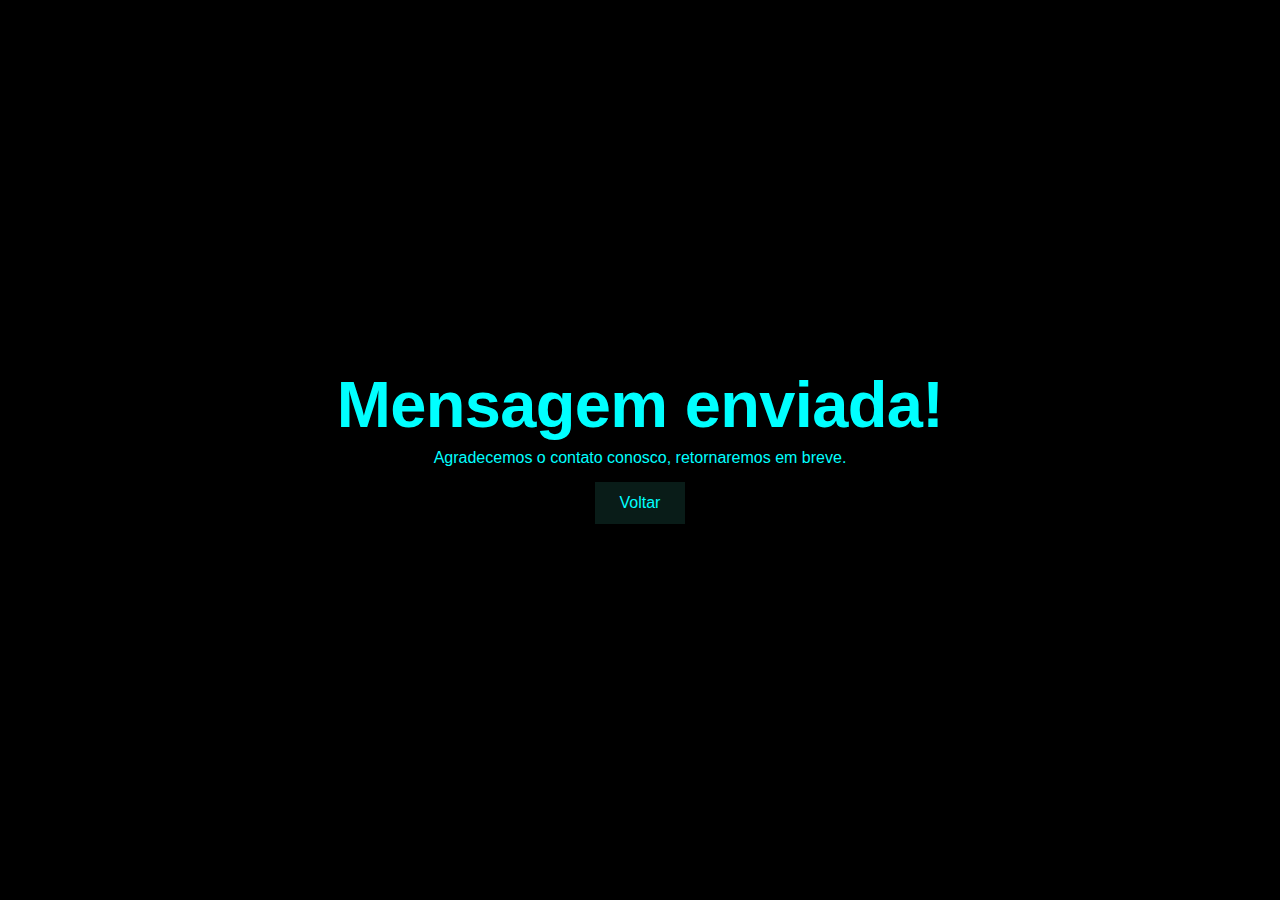
<file: agradecimento.html>
<!DOCTYPE html>
<html lang="pt-br">
<head>
    <meta charset="UTF-8">
    <meta name="viewport" content="width=device-width, initial-scale=1.0">
    <title>Mensagem Enviada</title>
    <link rel="stylesheet" href="style.css" />
    <style>

    </style>
</head>
<body>
    <div class="container-agradecimento">
        <h1>Mensagem enviada!</h1>
        <p>Agradecemos o contato conosco, retornaremos em breve.</p>
        <a class="btn-agradecimento" href="index.html">Voltar</a>
    </div>

</body>
</html>
</file>
<file: style.css>
* {
    margin: 0;
    padding: 0;
    box-sizing: border-box;
    font-family: "Protest Riot", sans-serif;
}

@font-face {
    font-family: 'Protest Riot';
    font-style: normal;
    font-weight: 400;
    font-display: swap;
    src: url(https://fonts.gstatic.com/s/protestriot/v2/d6lPkaOxWMKm7TdezXFmpkr8vvhhvmQ.woff2) format('woff2');
    unicode-range: U+0001-000C, U+000E-001F, U+007F-009F, U+20DD-20E0, U+20E2-20E4, U+2150-218F, U+2190, U+2192, U+2194-2199, U+21AF, U+21E6-21F0, U+21F3, U+2218-2219, U+2299, U+22C4-22C6, U+2300-243F, U+2440-244A, U+2460-24FF, U+25A0-27BF, U+2800-28FF, U+2921-2922, U+2981, U+29BF, U+29EB, U+2B00-2BFF, U+4DC0-4DFF, U+FFF9-FFFB, U+10140-1018E, U+10190-1019C, U+101A0, U+101D0-101FD, U+102E0-102FB, U+10E60-10E7E, U+1D2C0-1D2D3, U+1D2E0-1D37F, U+1F000-1F0FF, U+1F100-1F1AD, U+1F1E6-1F1FF, U+1F30D-1F30F, U+1F315, U+1F31C, U+1F31E, U+1F320-1F32C, U+1F336, U+1F378, U+1F37D, U+1F382, U+1F393-1F39F, U+1F3A7-1F3A8, U+1F3AC-1F3AF, U+1F3C2, U+1F3C4-1F3C6, U+1F3CA-1F3CE, U+1F3D4-1F3E0, U+1F3ED, U+1F3F1-1F3F3, U+1F3F5-1F3F7, U+1F408, U+1F415, U+1F41F, U+1F426, U+1F43F, U+1F441-1F442, U+1F444, U+1F446-1F449, U+1F44C-1F44E, U+1F453, U+1F46A, U+1F47D, U+1F4A3, U+1F4B0, U+1F4B3, U+1F4B9, U+1F4BB, U+1F4BF, U+1F4C8-1F4CB, U+1F4D6, U+1F4DA, U+1F4DF, U+1F4E3-1F4E6, U+1F4EA-1F4ED, U+1F4F7, U+1F4F9-1F4FB, U+1F4FD-1F4FE, U+1F503, U+1F507-1F50B, U+1F50D, U+1F512-1F513, U+1F53E-1F54A, U+1F54F-1F5FA, U+1F610, U+1F650-1F67F, U+1F687, U+1F68D, U+1F691, U+1F694, U+1F698, U+1F6AD, U+1F6B2, U+1F6B9-1F6BA, U+1F6BC, U+1F6C6-1F6CF, U+1F6D3-1F6D7, U+1F6E0-1F6EA, U+1F6F0-1F6F3, U+1F6F7-1F6FC, U+1F700-1F7FF, U+1F800-1F80B, U+1F810-1F847, U+1F850-1F859, U+1F860-1F887, U+1F890-1F8AD, U+1F8B0-1F8B1, U+1F900-1F90B, U+1F93B, U+1F946, U+1F984, U+1F996, U+1F9E9, U+1FA00-1FA6F, U+1FA70-1FA7C, U+1FA80-1FA88, U+1FA90-1FABD, U+1FABF-1FAC5, U+1FACE-1FADB, U+1FAE0-1FAE8, U+1FAF0-1FAF8, U+1FB00-1FBFF;
}

body {
    /* background: #001489; */
    display: block;
    justify-content: center;
    align-items: center;
}

.container {
    margin: 0%;
    min-height: 100vh;
    max-height: 900px;
    display: flex;
    background: url(./img/banner2.png);
    background-repeat: no-repeat;
    background-size: cover;
    box-shadow: 0 0 1rem 0 rgba(0, 0, 0, 0.2);
    /*  border-radius: 20px; */
    flex-direction: column;

}

.navbar {
    width: 100%;
    height: 100px;
    display: flex;
    align-items: center;
    color: transparent;
}

.row {
    display: flex;
    justify-content: space-between;
    align-items: center;
    position: relative;
}


.banners {
    width: 50%;
    justify-content: center;
    margin: 10px;
    font-size: 30px;
    padding: 0px;
    align-items: column;
    flex-wrap: wrap;
    height: 100vh;
    background-size: cover;
    background-position: center top;
    color: white;
    position: relative;


}

.banners p {
    animation: appear 2s;
    line-height: 50px;
    box-shadow: 20px 10px 10px #0d8dad;
    border-radius: 0px 20px 20px 0px;
    margin-left: 20px;
    text-align: center;
    padding: 2%;
}

.banners p:nth-child(2) {
    animation: appear 3s;
    line-height: 60px;
    box-shadow: 20px 20px 50px #0d8dad;

}

.banners p:nth-child(3) {
    animation: appear 4s;
    line-height: 60px;
    box-shadow: 20px 20px 50px #0d8dad;

}

.banners p:nth-child(4) {
    animation: appear 5s;
    line-height: 60px;
    box-shadow: 20px 20px 50px #0d8dad;

}

.banners p:nth-child(5) {
    animation: appear 6s;
    line-height: 60px;
    box-shadow: 20px 20px 50px #0d8dad;

}

.banners p:nth-child(6) {
    animation: appear 7s;
    line-height: 60px;
    box-shadow: 20px 20px 50px #0d8dad;
}

.banners p:nth-child(7) {
    animation: appear 8s;
    line-height: 60px;
    box-shadow: 20px 20px 50px #0d8dad;
}



.Logotipo {
    width: 150px;
    margin: 30px;
    align-items: self-start;

}

nav {
    width: 100%;
    text-align: right;
    background-color: transparent;
}

li {
    list-style: none;
    display: inline-block;
    margin-right: 30px;
}

.nav-link {
    text-decoration: none;
    cursor: pointer;
    color: #fff;
    font-size: 14px;
    box-shadow: inset 0 0 0 0 #8093FF;
    color: #54b3d6;
    padding: 0 .25rem;
    margin: 0 -.25rem;
    transition: color .5s ease-in-out, box-shadow .3s ease-in-out;
}

.nav-li {
    display: none;


}

.icone-menu {
    width: 30px;
    margin-right: 15px;
    display: none;

}

.close-btn {
    display: none;
    position: absolute;
    width: 40px;
    right: 15px;
    background: none;
    border: none;
    color: white;
    font-size: 18px;
    cursor: pointer;
    z-index: 20;
    /* Certificar-se de que o botão fique na frente de outros elementos */
}



.mobile-menu {
    display: none;

}

.nav-item {
    display: none;

}

.nav-link:hover {
    color: #0d8dad;
    box-shadow: inset 200px 0 0 0 #f5f5f7;

}

/* Config */
$color-bg: #1e1e1e;
$color-particle: #fff;
$spacing: 2560px;
$time-1: 60s;
$time-2: 120s;
$time-3: 180s;
$time-4: 200s;

/* mixins */
@function particles($max) {
    $val: 0px 0px $color-particle;

    @for $i from 1 through $max {
        $val: #{$val}, random($spacing)+px random($spacing)+px $color-particle;
    }

    @return $val;
}

@mixin particles($max) {
    box-shadow: particles($max);
    border-radius: 50%;
}


.page-bg,
.animation-wrapper {
    position: fixed;
    top: 0;
    left: 0;
    width: 150px;
    height: 150px;
}

.page-bg {
    background: $color-bg;
    background-blend-mode: screen;
    background-size: cover;
    filter: grayscale(100%);
    z-index: -1;
}

.particle,
.particle:after {
    background: transparent;
}

.particle:after {
    position: absolute;
    content: "";
    top: $spacing;
}

.particle-1 {
    animation: animParticle $time-1 linear infinite;
    @include particles(1000);
    height: 2px;
    width: 2px;
}

.particle-1:after {
    @include particles(900);
    height: 2px;
    width: 2px;
}

.particle-2 {
    animation: animParticle $time-2 linear infinite;
    @include particles(800);
    height: 2px;
    width: 2px;
}

.particle-2:after {
    @include particles(500);
    height: 3px;
    width: 3px;
}

.particle-3:after {
    @include particles(1100);
    height: 3px;
    width: 3px;
    border-radius: 50%;
}

.particle-4 {
    animation: animParticle $time-4 linear infinite;
    @include particles(1200);
    height: 1px;
    width: 1px;
}

.particle-4:after {
    @include particles(700);
    height: 1px;
    width: 1px;
}

@keyframes animParticle {
    from {
        transform: translateY(0px);
    }

    to {
        transform: translateY($spacing * -1);
    }
}

.page-wrapper {
    margin: 40px;
    text-align: center;
    color: #001489;
    z-index: 2;
}

h4 {
    color: #fff;
    width: 100px;
    right: 300px;
    font-family: Tussilago Heavy;
    -webkit-animation: neon1 1.5s ease-in-out infinite alternate;
    -moz-animation: neon1 1.5s ease-in-out infinite alternate;
    animation: neon1 1.5s ease-in-out infinite alternate;
}

h4:hover {
    color: #fff;
    -webkit-animation: none;
    -moz-animation: none;
    animation: none;
}

/*glow for webkit*/

@-webkit-keyframes neon1 {
    from {
        text-shadow: 0 0 10px #fff,
            0 0 20px #fff,
            0 0 30px #fff,
            0 0 40px #101C5F,
            0 0 70px #121735,
            0 0 80px #8093FF,
            0 0 100px #AAB7FF,
            0 0 150px #001489;
    }

    to {
        text-shadow: 0 0 5px #fff,
            0 0 10px #fff,
            0 0 15px #fff,
            0 0 20px #101C5F,
            0 0 35px #121735,
            0 0 40px #8093FF,
            0 0 50px #AAB7FF,
            0 0 75px #001489;
    }
}

/*glow for mozilla*/

@-moz-keyframes neon1 {
    from {
        text-shadow: 0 0 10px #fff,
            0 0 20px #fff,
            0 0 30px #fff,
            0 0 40px #101C5F,
            0 0 70px #121735,
            0 0 80px #8093FF,
            0 0 100px #AAB7FF,
            0 0 150px #001489;
    }

    to {
        text-shadow: 0 0 5px #fff,
            0 0 10px #fff,
            0 0 15px #fff,
            0 0 20px #101C5F,
            0 0 35px #121735,
            0 0 40px #8093FF,
            0 0 50px #AAB7FF,
            0 0 75px #001489;
    }
}

/*glow*/

@keyframes neon1 {
    from {
        text-shadow: 0 0 10px #fff,
            0 0 20px #fff,
            0 0 30px #fff,
            0 0 40px #101C5F,
            0 0 70px #121735,
            0 0 80px #8093FF,
            0 0 100px #AAB7FF,
            0 0 150px #001489;
    }

    to {
        text-shadow: 0 0 5px #fff,
            0 0 10px #fff,
            0 0 15px #fff,
            0 0 20px 101C5F,
            0 0 35px #121735,
            0 0 40px #8093FF,
            0 0 50px #AAB7FF,
            0 0 75px #001489;
    }
}

/*.background-container {
    width: 95%;
    height: 350%;
    display: flex;
    justify-content: right;

  } */
.background-animation {
    width: 50%;
    height: 100%;
    position: absolute;
    right: 0;
    background: none;
    background-image: url("[data-uri]"), url("[data-uri]"), url("[data-uri]");
    -webkit-animation: snowy 9s linear infinite;
    -moz-animation: snowy 9s linear infinite;
    -o-animation: snowy 9s linear infinite;
    -ms-animation: snowy 9s linear infinite;
    animation: snowy 9s linear infinite;
}

/* DIV container Bem- vindos */

.container-welcome {
    display: flex;
    position: relative;
    justify-content: space-between;
    min-height: 100vh;
    min-width: 100wh;
    background-color: #010101;
    /*	box-shadow: 0 0 2rem 0 rgba(0, 0, 0, 0.2);
  border-radius: 20px; */

}

.icon {
    width: 50%;
    display: flex;
    align-items: center;
    justify-content: center;
    padding: 30px;
    flex-direction: column;


}

.icon svg {

    justify-content: Auto;
    text-align: center;
    position: relative;

}

@property --angle {
    syntax: '<angle>';
    initial-value: 0deg;
    inherits: false
}

@keyframes rotate {
    to {
        --angle: 0deg
    }

    from {
        --angle: 360deg
    }
}

.box-text:before {
    --angle: 80deg;
    border-width: 2px
}

.box-text {
    width: 5%;
    margin: 50px;
    text-align: justify;
    padding: 30px;
    box-shadow: 0 0 1rem 0 rgba(0, 0, 0, 0.2);
    border-radius: 20px;
    background-color: #112b46;
    color: white;
    flex-wrap: wrap;
}

.box-text {
    border-radius: 70px;
    background: rgba(0, 0, 0, .4);
    display: flex;
    flex-direction: column;
    flex: 1;
    box-sizing: border-box;
    padding: 75px 35px 55px;
    max-width: 40%;
    position: relative;
    text-align: center;
    margin: 30px auto
}


.box-text::before {
    content: "";
    position: absolute;
    top: 0;
    left: 0;
    right: 0;
    bottom: 0;
    border-radius: 20px;
    border: 2px solid transparent;
    background: linear-gradient(45deg, purple, orange) border-box;
    background-image: linear-gradient(135deg, #2af598, #009efd 50%, #2af598);
    -webkit-mask: linear-gradient(#fff 0 0) padding-box, linear-gradient(#fff 0 0);
    -webkit-mask-composite: destination-out;
    mask-composite: exclude;
    pointer-events: none;
    background-image: linear-gradient(var(--angle), rgba(255, 255, 255, .28), #00fbfd 50%, rgba(255, 255, 255, .28));
    background-image: conic-gradient(from var(--angle) at 50% 50%, rgba(255, 255, 255, .2) 39%, #00fbfd 50%, rgba(255, 255, 255, .2) 61%);
    animation: 5s rotate linear infinite var(--playState)
}

.box-text h3 {
    font-family: 'Roboto';
    font-style: normal;
    font-weight: 200;
    text-align: justify;


}

.container-welcome .icon path {
    fill=transparent;
    stroke-width=10px;
    stroke: #00fbfd;

}

.container-welcome .icon path {
    stroke-dasharray: 1560;
    stroke-dashoffset: 0;
    animation: animate-path 7s;
    transition: fill-opacity 1200ms linear 0s, stroke-opacity 1200ms 0s;
    animation-iteration-count: infinite;

}

@keyframes animate-path {
    0% {
        stroke-dashoffset: 0;
        fill: transparent;
    }

    40% {
        stroke-dashoffset: 1560;

    }

    80% {
        stroke-dashoffset: 3120;
        fill: transparent;
    }

    100% {
        stroke-dashoffset: 3120;
        fill: #00fbfd;

    }

}

/* FIM da DIV container Bem-vindos */

/* Inicio Container Serviços */

.container-servicos {
    display: flow-root;
    color: #fff;
    margin: 0;
    text-align: center;
    min-height: 100vh;
    min-width: 100px;
    background: #000000;
    background-size: cover;
    /*  max-height: 100vw; */


}

.frequency {
    font-family: 'Roboto';
    font-style: normal;
    font-weight: 200;
}


#a.buy-button {
    text-decoration: none
}

.section h2 {
    font-size: 38px
}


.buy-button {
    border: 1px solid transparent;
    border-radius: 32px;
    padding: 15px 23px;
    background: rgba(255, 255, 255, .1);
    vertical-align: middle;
    min-height: 35px;
    min-width: 45px;
    cursor: pointer;
    box-sizing: border-box;
    color: #fff;
    transition: .1s ease-in-out, opacity .2s ease-in-out, filter .2s ease-in-out;
    will-change: opacity, text-shadow, box-shadow, background-image;
    margin: 0 0 0 10px;
    text-shadow: rgb(0 0 0 / 5%) 1px 1px 4px;
    text-align: center;
    flex: 1;
    box-shadow: rgb(0 0 0 / 10%) 0 0 0 1px inset, rgb(255 255 255 / 20%) .5px .5px 0 0 inset, rgb(255 255 255 / 18%) 0 0 0 1px inset, rgb(255 255 255 / 6%) 1px 1px 0 0 inset
}

.buy-button {
    line-height: 1;
    padding: 10px 20px;
    min-height: auto;
    margin-left: 1em;
    border: 1px solid transparent;
    background: rgba(255, 255, 255, .1)
}

.buy-button:hover {
    background-color: rgba(255, 255, 255, .15)
}

.buy-button:hover {
    background: rgba(255, 255, 255, .15);
    border-color: rgba(255, 255, 255, .6);
    box-shadow: none
}

.pricing-options {
    margin: 4em auto 0;
    width: 90%
}

.pricing-options.lifetime {
    margin: 30px auto 4em;
    max-width: 360px
}

.pricing-options .option {
    border-radius: 20px;
    background: rgba(0, 0, 0, .4);
    display: flex;
    flex-direction: column;
    flex: 1;
    box-sizing: border-box;
    padding: 75px 35px 55px;
    max-width: 360px;
    position: relative;
    text-align: center;
    margin: 30px auto
}

.pricing-options.lifetime .option {
    padding-top: 55px;
    padding-bottom: 55px;
    max-width: initial;
    flex-direction: column;
    justify-content: space-between
}

.pricing-options.lifetime ul.features {
    flex: initial
}

.pricing-options.lifetime .buy-button {
    min-width: 170px
}

.pricing-options .option.highlight {
    box-shadow: rgba(28, 205, 219, .09) 0 0 20px
}

.pricing input.decrease,
.pricing input.increase,
.pricing input.quantity,
.pricing-options .option .sell-helper {
    box-shadow: rgba(0, 0, 0, .1) 0 0 0 1px inset, rgba(255, 255, 255, .2) .5px .5px 0 0 inset, rgba(255, 255, 255, .1) 0 0 0 1px inset, rgba(0, 0, 0, .1) 0 2px 4px 0, rgba(255, 255, 255, .05) 0 0 0 1px inset, rgba(0, 0, 0, .07) 0 1px 2px, rgba(0, 0, 0, .07) 0 2px 4px, rgba(0, 0, 0, .07) 0 4px 8px, rgba(0, 0, 0, .07) 0 8px 16px, rgba(0, 0, 0, .07) 0 16px 32px, rgba(0, 0, 0, .07) 0 32px 64px, rgba(255, 255, 255, .05) 0 0 0 1px inset, rgba(255, 255, 255, .06) 1px 1px 0 0 inset, rgba(255, 255, 255, .04) 0 0 0 1px inset
}

@property --angle {
    syntax: '<angle>';
    initial-value: 0deg;
    inherits: false
}

@keyframes rotate {
    to {
        --angle: 360deg
    }
}

.doesntSupportHoudini .pricing-options .option.highlight:before {
    --angle: 200deg;
    border-width: 2px
}

.pricing-options .option.highlight:before {
    content: "";
    position: absolute;
    top: 0;
    left: 0;
    right: 0;
    bottom: 0;
    border-radius: 20px;
    border: 2px solid transparent;
    background: linear-gradient(45deg, purple, orange) border-box;
    background-image: linear-gradient(135deg, #2af598, #009efd 50%, #2af598);
    -webkit-mask: linear-gradient(#fff 0 0) padding-box, linear-gradient(#fff 0 0);
    -webkit-mask-composite: destination-out;
    mask-composite: exclude;
    pointer-events: none;
    background-image: linear-gradient(var(--angle), rgba(255, 255, 255, .28), #00fbfd 50%, rgba(255, 255, 255, .28));
    background-image: conic-gradient(from var(--angle) at 50% 50%, rgba(255, 255, 255, .2) 39%, #00fbfd 50%, rgba(255, 255, 255, .2) 61%);
    animation: 5s rotate linear infinite var(--playState)
}


.pricing-options .option.monthly:before {
    content: "";
    position: absolute;
    top: 0;
    left: 0;
    right: 0;
    bottom: 0;
    border-radius: 20px;
    border: 2px solid transparent;
    background: linear-gradient(45deg, purple, orange) border-box;
    background-image: linear-gradient(135deg, #2af598, #009efd 50%, #2af598);
    -webkit-mask: linear-gradient(#fff 0 0) padding-box, linear-gradient(#fff 0 0);
    -webkit-mask-composite: destination-out;
    mask-composite: exclude;
    pointer-events: none;
    background-image: linear-gradient(var(--angle), rgba(255, 255, 255, .28), #00fbfd 50%, rgba(255, 255, 255, .28));
    background-image: conic-gradient(from var(--angle) at 50% 50%, rgba(255, 255, 255, .2) 39%, #00fbfd 50%, rgba(255, 255, 255, .2) 61%);
    animation: 5s rotate linear infinite var(--playState)
}

.pricing-options .option .features {
    text-align: left;
    line-height: 2;
    margin: 2em 0 2.5em;
    flex: 1;
    font-size: .9em;
    opacity: .8;
    align-self: center
}

.pricing-options .option p.option-name,
.pricing-options .option p.price {
    font-size: 20px;
    max-width: initial
}

.pricing-options .option p.option-name {
    opacity: .9;
    margin: 0
}

.pricing-options .option p.price {
    -webkit-background-clip: text;
    background-image: linear-gradient(#fff 30%, #09b9bb 85%);
    color: transparent
}

.pricing-options .option p.price>span {
    font-size: 41px
}

.frequency {
    text-align: justify;

}

.pricing-options .buy-button {
    flex: initial;
    text-decoration: none;
    margin: 0;
    -webkit-background-clip: text;
    background-image: linear-gradient(#fff 30%, #09b9bb 85%);
    color: transparent
}

.pricing-options .option .sell-helper {
    position: absolute;
    top: 17px;
    left: 0;
    right: 0;
    width: 160px;
    margin: auto;
    text-align: center;
    display: inline-block;
    background: rgba(255, 255, 255, .2);
    padding: 3px 10px;
    border-radius: 200px;
    text-shadow: 0 1px 2px rgba(0, 0, 0, .2);
    background-color: rgba(65, 149, 156, .1);
    box-shadow: rgba(255, 255, 255, .1) 0 0 0 1px inset;
    color: rgba(65, 255, 255, .8);
    font-size: .7em;
    background-image: radial-gradient(50% 340% at 50% 309%, #40939a 0, hsla(184.64, 41.17%, 43.33%, .972) 11.87%, hsla(184.69, 41.15%, 43.31%, .896) 22.5%, hsla(184.77, 41.12%, 43.29%, .784) 32.18%, hsla(184.86, 41.08%, 43.26%, .648) 41.25%, hsla(184.97, 41.04%, 43.24%, .5) 50%, hsla(185.08, 41%, 43.21%, .352) 58.75%, hsla(185.18, 40.97%, 43.18%, .216) 67.82%, hsla(185.26, 40.94%, 43.16%, .104) 77.5%, hsla(185.31, 40.92%, 43.14%, .028) 88.13%, hsla(185.33, 40.91%, 43.14%, 0) 100%)
}


.gradient-icon svg path {
    fill: #00fff8
}

.pricing-options .option .features {
    color: #001489
}


.pricing .quantity-control {
    display: flex;
    gap: 1em
}

.pricing input.decrease,
.pricing input.increase,
.pricing input.quantity {
    background: rgba(0, 0, 0, .4);
    border-radius: 8px;
    -webkit-border-radius: 8px;
    border: none;
    color: #fff;
    line-height: 24px;
    font-family: SF Mono, Source Code Pro, Consolas, Menlo, monospace;
    font-size: 16px;
    outline: 0;
    box-sizing: border-box;
    transition: .1s;
    touch-action: manipulation;
    -webkit-appearance: none;
    -moz-appearance: textfield
}

.pricing input.decrease:hover,
.pricing input.increase:hover {
    border: 1px solid rgba(255, 255, 255, .5);
    background: rgba(0, 0, 0, .3)
}

.pricing input.decrease,
.pricing input.increase {
    flex: 0 0 35px;
    height: 35px;
    padding: 0;
    -webkit-border-radius: 100%;
    border-radius: 100%;
    transition: background .1s
}

.pricing input.decrease:active,
.pricing input.increase:active {
    background: 0 0
}

.pricing input.quantity::-webkit-inner-spin-button,
.pricing input.quantity::-webkit-outer-spin-button {
    -webkit-appearance: none;
    margin: 0
}

.pricing input.quantity {
    padding: 9px 16px;
    width: 100px;
    text-align: right;
    -webkit-appearance: none
}



@keyframes placeHolderShimmer {
    0% {
        background-position: -468px 0
    }

    100% {
        background-position: 468px 0
    }
}

.animated-background-loading {
    animation-duration: 1.25s;
    animation-fill-mode: forwards;
    animation-iteration-count: infinite;
    animation-name: placeHolderShimmer;
    animation-timing-function: linear;
    background: rgb(0, 0, 0);
    background: radial-gradient(circle, rgba(0, 0, 0, 1) 0%, rgba(0, 20, 137, 1) 100%);
    background-size: 936px 104px
}

.animated-background-loading:after {
    position: absolute;
    content: 'Loading...'
}

.browser-address.animated-background-loading:after {
    content: none
}

.pop {
    animation: .5s forwards pop
}

@keyframes pop {
    0% {
        transform: scale(1)
    }

    50% {
        transform: scale(1.15)
    }
}

.sub-explainer {
    display: flex;
    border-top: 1px solid rgba(255, 255, 255, .15);
    margin: 0 auto 5em;
    width: 80%;
    gap: 35px;
    flex-direction: column
}

section.explainer .sub-explainer>p {
    flex: 1;
    margin: 0;
    border-top: 0;
    padding-top: 20px;
    font-size: 20px;
    text-align: left;
    font-family: CerebriSans;
    font-weight: 600;
    line-height: 1.5
}

.sub-explainer i,
.sub-explainer svg {
    transform: scale(.9);
    margin-right: 3px
}

section.explainer.export-elements .big-video {
    margin-bottom: 3em
}

.css-pro-color-eyedropper-popup-for-mobile {
    display: flex;
    align-items: center;
    min-width: 133px !important;
    padding: 6px 18px 6px 6px !important;
    flex-direction: row;
    margin-top: 15px !important;
    height: 47px
}

.css-pro-color-eyedropper-colorshow {
    width: 33px;
    height: 33px;
    border-radius: 40px;
    display: inline-block
}

.css-pro-color-eyedropper-colorname {
    display: inline-block;
    margin: 0 0 0 10px !important;
    line-height: initial !important;
    color: #fff;
    font-size: 15px;
    font-weight: 500
}

.css-pro-color-eyedropper-popup-for-mobile {
    color: #fff;
    text-align: center;
    white-space: nowrap;
    font-size: 13px;
    line-height: 25px;
    direction: ltr;
    -webkit-box-sizing: border-box;
    -moz-box-sizing: border-box;
    box-sizing: border-box;
    font-variant-numeric: tabular-nums;
    font-weight: 500;
    border-radius: 32px !important;
    box-shadow: rgba(0, 0, 0, .1) 0 0 0 1px inset, rgba(255, 255, 255, .2) .5px .5px 0 0 inset, rgba(255, 255, 255, .1) 0 0 0 1px inset, rgba(0, 0, 0, .1) 0 2px 4px 0, rgba(255, 255, 255, .05) 0 0 0 1px inset !important
}

.card.color-eyedropper .css-pro-color-eyedropper-popup-for-mobile img.cursor {
    position: absolute;
    width: 30px;
    top: -27px;
    left: -28px
}

div.loading-demo {
    bottom: 2vh;
    left: 0;
    right: 0;
    margin: auto;
    position: fixed;
    display: none;
    z-index: 2147483647;
    -webkit-font-smoothing: antialiased;
    font-weight: 400;
    color: #fff;
    font-family: -apple-system, BlinkMacSystemFont, Roboto, sans-serif;
    width: 300px;
    text-shadow: none !important;
    border-radius: 32px;
    padding: 10px;
    border: 1px solid rgba(255, 255, 255, .1);
    font-size: 14px;
    height: initial;
    line-height: 24px;
    box-shadow: rgba(0, 0, 0, .15) .15em .15em .2em;
    transition: .1s ease-in;
    vertical-align: middle;
    text-transform: initial;
    backdrop-filter: blur(3px);
    -webkit-backdrop-filter: blur(3px);
    outline: 0 !important;
    background: rgba(25, 25, 29, .95)
}

.styled-inputs label {
    display: block;
    margin-top: 2em;
    margin-bottom: .5em
}

.styled-inputs input[type=email],
.styled-inputs input[type=text],
.styled-inputs textarea {
    background: rgba(255, 255, 255, .1);
    border: 1px solid rgba(255, 255, 255, .2);
    border-radius: 8px;
    font-size: 1em;
    color: #fff;
    line-height: 1;
    padding: 10px 15px;
    min-width: min(90%, 350px);
    box-sizing: border-box;
    transition: .1s ease-in-out;
    outline: 0;
    font-family: CerebriSans, -apple-system, BlinkMacSystemFont, Roboto, sans-serif
}

.styled-inputs input[type=email]:hover,
.styled-inputs input[type=text]:hover,
.styled-inputs textarea:hover {
    background: rgba(255, 255, 255, .15) !important
}

.styled-inputs input[type=email]:focus,
.styled-inputs input[type=text]:focus,
.styled-inputs textarea:focus {
    background: rgba(255, 255, 255, .2) !important;
    border-color: rgba(255, 255, 255, .4) !important;
    box-shadow: 0 0 0 1px #2af598
}

.styled-inputs textarea {
    resize: none;
    height: 180px;
    padding: 15px
}

.button-with-that-box-shadow,
.styled-inputs input[type=submit] {
    font-family: CerebriSans, -apple-system, BlinkMacSystemFont, Roboto, sans-serif;
    background: rgba(255, 255, 255, .2) !important;
    border: 1px solid transparent !important;
    border-radius: 33px;
    box-shadow: rgba(0, 0, 0, .06) 0 1px 3px 0;
    color: #fff !important;
    display: inline-block;
    cursor: pointer;
    padding: 12px 20px;
    text-decoration: none;
    transition: 250ms cubic-bezier(.25, .46, .45, .94);
    font-size: 16px;
    line-height: normal;
    box-shadow: rgb(0 0 0 / 10%) 0 0 0 1px inset, rgb(255 255 255 / 20%) .5px .5px 0 0 inset, rgb(255 255 255 / 18%) 0 0 0 1px inset, rgb(255 255 255 / 6%) 1px 1px 0 0 inset !important;
    margin-top: 25px;
    margin-bottom: 15px;
    min-width: 180px
}

.styled-inputs input[type=submit] {
    -webkit-appearance: none;
    font-weight: initial
}

.button-with-that-box-shadow:hover,
.styled-inputs input[type=submit]:hover {
    box-shadow: none !important;
    background-color: rgba(255, 255, 255, .25) !important;
    border-color: rgba(255, 255, 255, .6) !important
}

input#license-input {
    padding: 12px 15px;
    font-size: 16px;
    width: min(90%, 420px);
    letter-spacing: 1px;
    text-align: center;
    color: #b3ffdc;
    background: 0 0
}

p.success {
    margin-top: 3em !important
}

body.blue-background {
    background-color: #252528;
    background-image: linear-gradient(180deg, rgba(0, 119, 255, .22) 0, transparent 58.5%);
    background-image: radial-gradient(200% 100% at 50% -17%, rgba(0, 169, 255, .22) 0, transparent 58.5%)
}

.download,
.faq {
    max-width: min(90%, 750px);
    margin: 3em auto 0
}

.download,
.welcome>p {
    max-width: min(90%, 600px)
}

.welcome {
    max-width: min(90%, 800px)
}

.download .card,
.faq .card {
    text-align: left;
    width: 100%;
    box-sizing: border-box;
    margin: 15px 0
}

.download .card {
    border-radius: 50px
}

.download .card p,
.faq .card p {
    margin: 1em 0
}

.faq .card p.question {
    opacity: 1;
    color: #fff;
    font-family: CerebriSans, -apple-system, BlinkMacSystemFont, Roboto, sans-serif;
    font-weight: 600;
    font-size: 1.25em;
    margin-top: 0
}

.faq .card p.answer {
    margin-top: 0;
    margin-bottom: 0;
    font-size: 20px;
    line-height: 1.8
}

.download p {
    line-height: 1.8
}

.download .card p {
    font-size: 18px !important
}

.browser-part {
    display: flex;
    flex-direction: column;
    align-items: center;
    margin-bottom: 2em
}

.browser-part h2 {
    margin-bottom: .3em
}

img.browser-logo {
    width: 70px
}

.download span.license {
    background: rgb(255, 255, 255, .15);
    padding: 10px 26px;
    border-radius: 40px;
    margin-top: 1em;
    font-size: 16px;
    border: 1px solid rgba(255, 255, 255, .1);
    transition: .2s;
    color: #fff;
    display: inline-flex;
    align-items: center;
    font-weight: initial;
    vertical-align: middle
}

.download span.license.filled {
    cursor: default
}

.download span.license:not(.copied),
input#license-input {
    font-family: SF Mono, Source Code Pro, Consolas, Menlo, monospace
}

.download span.license:hover {
    border-color: rgba(255, 255, 255, .2)
}

.download span.license.copied {
    border-color: #34dfb1
}

.download span.license.copied,
.green {
    color: #34dfb1
}

.download span.license svg {
    height: 20px;
    margin-right: 12px
}

.hero.with-margin-top {
    margin-top: 165px
}

.sub-links-rounded {
    color: #ccc;
    font-size: 13px;
    margin: 10px 0 10px 5px;
    display: inline-block;
    text-decoration: none;
    background: rgba(255, 255, 255, .05);
    padding: 8px 16px;
    border-radius: 33px;
    vertical-align: bottom;
    transition: .1s ease-in-out;
    box-sizing: border-box;
    line-height: normal !important
}

.my-license {
    min-height: 55vh
}

.button-with-that-box-shadow.without-background {
    background: 0 0 !important;
    min-width: initial
}

.activations-list {
    max-width: min(90%, 750px);
    margin: auto
}

.activations-list .card {
    display: block;
    width: 100%;
    box-sizing: border-box;
    margin: 15px 0;
    border-radius: 20px;
    background: rgba(0, 0, 0, .2);
    padding: 25px 35px;
    display: flex;
    flex-direction: column;
    justify-content: space-between
}

.activations-list .card .button-cta.deactivate {
    margin-top: 0;
    font-size: 16px
}

.activations-list .card .button-cta.deactivate:hover {
    background: rgba(255, 62, 62, .56)
}

.activations-list .card .deactivate-icon {
    margin-left: 5px;
    transform: translateY(2px)
}

h3.license-key {
    font-size: 1.5em;
    margin: 1em .5em
}

.need-more-activations {
    margin: 2em 0
}

.browsers-download {
    margin-top: 5em;
    margin-bottom: 2.5em
}

.browsers-download img {
    width: 35px;
    height: auto;
    margin: 0 20px
}

.play-button {
    width: 80px;
    height: 80px;
    font-size: 1.8rem;
    background: rgba(0, 0, 0, .7);
    border-radius: 50%;
    display: flex;
    align-items: center;
    justify-content: center;
    color: #fff;
    box-shadow: 0 6px 100px 4px #000;
    opacity: 1;
    transition: .25s;
    margin: auto;
    position: absolute;
    top: 0;
    left: 0;
    bottom: 0;
    right: 0;
    backdrop-filter: blur(7px);
    -webkit-backdrop-filter: blur(7px);
    transition: background-position .5s, transform .5s;
    background-color: rgba(25, 25, 29, .95);
    background-image: repeating-linear-gradient(119deg, rgba(255, 255, 255, 0) 0, rgba(255, 255, 255, 0) 7.1%, rgba(255, 255, 255, .1) 25.3%, transparent 45.3%);
    box-shadow: 0 6px 100px 4px rgba(0, 0, 0, .5), rgb(0 0 0 / 10%) 0 0 0 1px inset, rgb(255 255 255 / 20%) .5px .5px 0 0 inset, rgb(255 255 255 / 10%) 0 0 0 1px inset, rgb(0 0 0 / 10%) 0 2px 4px 0, rgb(255 255 255 / 5%) 0 0 0 1px inset, rgb(0 0 0 / 7%) 0 1px 2px, rgb(0 0 0 / 7%) 0 2px 4px, rgb(0 0 0 / 7%) 0 4px 8px, rgb(0 0 0 / 7%) 0 8px 16px, rgb(0 0 0 / 7%) 0 16px 32px, rgb(0 0 0 / 7%) 0 32px 64px, rgb(255 255 255 / 5%) 0 0 0 1px inset, rgb(255 255 255 / 6%) 1px 1px 0 0 inset, rgb(255 255 255 / 4%) 0 0 0 1px inset;
    background-size: 250%
}

.promo-img:hover .play-button {
    transform: scale(1.2);
    background-position: 100% center
}

img.pin-the-extension-helper-arrow {
    position: absolute;
    right: max(7.8vw, 113px);
    top: 10px;
    width: 40px;
    display: none
}

.pin-the-extension-helper {
    position: absolute;
    right: 30px;
    top: 70px;
    text-align: center;
    border-radius: 20px;
    display: none;
    max-width: 370px;
    padding: 20px;
    background: radial-gradient(100% 107% at 72% -5%, #fffFFF33 0, #00000038 99.6%);
    backdrop-filter: blur(10px);
    -webkit-backdrop-filter: blur(10px)
}

.pin-the-extension-helper img {
    margin: 0 3px
}

body.limited-to-100vh {
    max-height: 100vh;
    overflow: hidden
}

@media screen and (min-width: 375px) {
    h1 {
        font-size: 44px
    }

    h2 {
        font-size: 41px
    }

    p.big-p.even-bigger {
        font-size: 26px
    }

    .card-illustration.gradients-example .gradient-example {
        width: 80px;
        height: 80px
    }

    .card-illustration.images-and-noise .noise-example {
        width: 80px
    }

    .card-illustration.images-and-noise .image-example img {
        width: 130px
    }

    .card-illustration.convert-units {
        zoom: 0.89
    }

    .ease-gradients-demo-gradient-1,
    .ease-gradients-demo-gradient-2 {
        width: 100px;
        height: 100px
    }

    .supported-browsers img {
        --logo-height: 60px
    }

    .supported-browsers li {
        animation-name: spinAround
    }

    section.explainer .sub-explainer>p {
        font-size: 22px
    }

    .card-illustration.infinite-layers {
        zoom: 0.9
    }

    section.explainer.next-level-backgrounds {
        --conic-y-position: 14.5%
    }
}

@media screen and (min-width: 425px) {
    h2 {
        font-size: 44px
    }

    .card-illustration.convert-units,
    .card-illustration.infinite-layers {
        zoom: 1
    }

    .color-palette-demo li:nth-child(16),
    .color-palette-demo li:nth-child(17),
    .color-palette-demo li:nth-child(18),
    .color-palette-demo li:nth-child(19),
    .color-palette-demo li:nth-child(20),
    .color-palette-demo li:nth-child(21),
    .color-palette-demo li:nth-child(22),
    .color-palette-demo li:nth-child(23),
    .color-palette-demo li:nth-child(24) {
        display: inline-block
    }

    .color-palette-demo {
        margin: 9px 0 0
    }

    .card-illustration.direct-control {
        width: 300px;
        background-image: linear-gradient(103deg, #b6d0f7 .9%, #eef4e1 21.12%, #e2c1f9 39.05%, #bfd1f9 52.2%, #fafcfe 62.83%, #bae4e2 71.67%, #8c6be3 89.14%)
    }

    .css-demo-pro-gradient-controls-overlay {
        width: 328.054px;
        height: 215.641px;
        transform: translate(-14px, -33px) rotate(13deg)
    }

    section.explainer.next-level-backgrounds {
        --conic-y-position: 19%
    }
}

@media screen and (min-width: 735px) {
    h1.two-lines {
        background-image: linear-gradient(180deg, #fff 30%, #2d82a4 100%)
    }

    .color-palette-demo li:nth-child(13),
    .color-palette-demo li:nth-child(14),
    .color-palette-demo li:nth-child(15),
    .color-palette-demo li:nth-child(16),
    .color-palette-demo li:nth-child(17),
    .color-palette-demo li:nth-child(18),
    .color-palette-demo li:nth-child(19),
    .color-palette-demo li:nth-child(20),
    .color-palette-demo li:nth-child(21),
    .color-palette-demo li:nth-child(22),
    .color-palette-demo li:nth-child(23),
    .color-palette-demo li:nth-child(24),
    .hide-on-tablet-and-up {
        display: none
    }

    .hero-buttons,
    .hide-on-mobile,
    nav ul li:not(:last-child) {
        display: initial
    }

    .hero .promo-img {
        width: 80%;
        min-height: 300px;
        margin-top: 150px;
        margin-bottom: 80px
    }

    .play-button {
        width: 130px;
        height: 130px;
        font-size: 2.2rem
    }

    section.next-level-backgrounds .big-video {
        margin-bottom: 100px
    }

    p.big-p.even-bigger {
        font-size: 28px
    }

    .hero {
        margin-top: 165px
    }

    .hero-buttons {
        max-width: initial
    }

    .hero-buttons .getitbutton,
    .hero-buttons .hero-button {
        margin: 0 0 0 10px
    }

    h1 {
        font-size: 65px;
        line-height: 1.35
    }

    h2 {
        font-size: 35px
    }

    .card-title,
    h1,
    h2,
    p.price span,
    section.explainer .sub-explainer strong {
        letter-spacing: -.01em
    }

    .hero p {
        font-size: 22px
    }

    .card {
        padding: 50px
    }

    .card-illustration.color-picker {
        flex-direction: row;
        gap: 50px
    }

    .card.color-eyedropper .card-illustration .art-wrapper,
    .card.color-eyedropper .card-illustration .art-wrapper:not(:first-child) {
        display: flex
    }

    .card.color-eyedropper .card-illustration .art-wrapper:first-child {
        margin-left: 47px
    }

    .card.color-eyedropper .card-illustration .art-wrapper:nth-child(3) {
        transform: translate(-40px, 30px)
    }

    .card.color-eyedropper .card-illustration .art-wrapper:nth-child(4) {
        transform: translate(-50px, -23px)
    }

    .sub-explainer {
        margin: 0 auto 7em;
        width: 80%
    }

    .card.color-eyedropper {
        width: 80%
    }

    section.explainer .sub-explainer>p {
        font-size: 26px
    }

    section.explainer.become-a-css-pro,
    section.explainer.changes,
    section.explainer.next-level-backgrounds,
    section.explainer:not(.ruler-explainer) {
        padding-left: 5%;
        padding-right: 5%
    }

    section.explainer.become-a-css-pro {
        margin-bottom: 0
    }

    section.explainer.become-a-css-pro,
    section.explainer.next-level-backgrounds {
        overflow: initial
    }

    section.explainer.next-level-backgrounds {
        margin-bottom: 0;
        --conic-y-position: 20%
    }

    .cards-row,
    .cards-row.with-3-cards,
    .cards-row.with-cards-taking-half {
        max-width: 80%
    }

    .card .card-illustration,
    .card.small {
        width: 300px
    }

    .card-illustration.devtools {
        width: 100%
    }


    .card.horizontal {
        flex-direction: row
    }

    .card.horizontal .card-text {
        margin-left: 60px
    }

    section.export-elements .card.small {
        width: initial
    }

    .scan-magic .card.mask-div {
        width: 400px
    }

    p.big-p {
        font-size: 24px
    }

    .card-illustration.color-picker video {
        border-color: rgba(255, 255, 255, .15)
    }

    .cool-circle {
        -webkit-mask-image: linear-gradient(0deg, black, transparent)
    }

    .browser-address {
        max-width: 70%
    }

    .changes-demo.browser .cursor {
        top: 55px
    }

    .changes-demo.browser .cursor,
    .changes-demo.browser .cursor.before {
        margin-left: -10px;
        margin-top: 3px
    }

    .changes-demo.browser .cursor.after {
        margin-left: 40px;
        margin-top: 0
    }

    section.explainer {
        margin-top: 8em;
        margin-bottom: 8em
    }

    section.explainer.less-margin-bottom {
        margin-bottom: 6em
    }

    section.explainer.export-elements .big-video {
        margin-bottom: -6em
    }

    footer {
        padding: 35px 60px
    }

    footer .bottom {
        gap: initial;
        flex-direction: row
    }

    .pricing-options .option {
        padding: 80px 55px;
        margin: 30px auto
    }

    .pricing-options.lifetime {
        margin: 0 auto 4em;
        max-width: calc(360px * 2 + 50px)
    }

    .pricing-options.lifetime .option {
        max-width: 360px
    }

    section.pricing {
        padding-top: 8px
    }

    .ruler-wrapper-to-set-margin {
        margin: 0 5em
    }

    footer .link-list {
        flex-direction: row;
        flex-wrap: wrap
    }

    section.explainer h2,
    section.explainer p.big-p,
    section.pricing h2,
    section.pricing p.big-p,
    section.pricing p.small-p {
        margin-left: 10%;
        margin-right: 10%
    }

    .changes-demo,
    .changes-images-wrapper,
    .changes-main-image-wrapper {
        width: 90%
    }

    .crazy-gradient {
        max-height: 600px
    }

    .activations-list .card {
        flex-direction: row;
        align-items: center
    }
}

@media screen and (min-width: 1024px) {
    h1 {
        margin-left: 15%;
        margin-right: 15%
    }

    .non-demoable-only {
        display: none
    }

    .crazy-gradient-wrapper {
        flex-direction: row;
        margin-top: 0
    }

    .cards-row,
    .sub-explainer {
        flex-direction: row
    }

    .crazy-gradient {
        height: calc(50vw - calc(var(--scrollbar-width)/ 2));
        max-height: initial
    }

    .crazy-gradient:first-child {
        transform: rotate(90deg)
    }

    .crazy-gradient:nth-child(2) {
        transform: rotate(270deg)
    }

    footer .limited-width {
        padding: 0 2em
    }

    .big-video,
    .card.color-eyedropper,
    .changes-images-wrapper,
    .hero-css-pro {
        width: 100%
    }

    .color-palette-demo li:nth-child(13),
    .color-palette-demo li:nth-child(14),
    .color-palette-demo li:nth-child(15),
    .color-palette-demo li:nth-child(16),
    .color-palette-demo li:nth-child(17),
    .color-palette-demo li:nth-child(18),
    .color-palette-demo li:nth-child(19),
    .color-palette-demo li:nth-child(20),
    .color-palette-demo li:nth-child(21),
    .pin-the-extension-helper {
        display: inline-block
    }

    .hero p {
        margin: 0 auto 48px
    }

    section.explainer h2,
    section.explainer p.big-p,
    section.pricing h2,
    section.pricing p.big-p,
    section.pricing p.small-p {
        margin-left: auto;
        margin-right: auto
    }

    .card.transparent {
        padding: 50px
    }

    .cards-row.with-cards-taking-half .card {
        margin: 15px
    }

    .cards-row,
    .cards-row.with-3-cards,
    .cards-row.with-cards-taking-half {
        max-width: 100%
    }

    section.export-elements .cards-row {
        max-width: 80%
    }

    .pricing-options {
        display: flex;
        justify-content: center;
        gap: 30px;
        margin: 4em 0;
        width: initial;
        gap: initial
    }

    .pricing-options .option {
        margin: 0
    }

    .pricing-options .option:not(:last-child) {
        margin-right: 50px
    }

    .sub-explainer {
        gap: 75px;
        width: 100%
    }

    .sub-explainer.with-margin-top {
        margin-top: 110px
    }

    .cards-column .card,
    .cards-row>.card:last-child {
        margin-right: 0
    }

    .cards-row>.card:first-child {
        margin-left: 0
    }

    .cards-column .card,
    .cards-row>.card {
        margin-left: 15px;
        margin-right: 15px
    }

    .pricing-options.lifetime .option {
        max-width: initial;
        margin: 0;
        flex-direction: row;
        align-items: center
    }

    .pricing-options.lifetime {
        margin: 4em auto;
        max-width: calc(360px * 2 + 50px)
    }

    .pricing-options.lifetime .option p.frequency,
    section.explainer.zero-margin-bottom {
        margin-bottom: 0
    }

    .card-illustration.fonts {
        height: 302px
    }

    .card-illustration.gradients-example {
        min-height: 110px
    }

    section.export-elements .card.small {
        width: 300px
    }

    section.explainer.zero-margin-top {
        margin-top: 0
    }

    section.explainer:not(.ruler-explainer) {
        padding: 0 10%
    }

    section.explainer.become-a-css-pro,
    section.explainer.changes,
    section.explainer.next-level-backgrounds {
        padding: 5% 10%
    }

    .demo-button,
    .hide-on-mobile-and-tablet {
        display: initial
    }

    .ruler-wrapper-to-set-margin {
        margin: 0 9%
    }

    section.explainer.next-level-backgrounds {
        --conic-y-position: 28%
    }

    img.pin-the-extension-helper-arrow {
        display: block
    }
}

@media screen and (min-width: 1150px) {
    .hide-on-desktop {
        display: none
    }

    .card.color-eyedropper .card-illustration .art-wrapper {
        backdrop-filter: none;
        -webkit-backdrop-filter: none
    }

    .color-palette-demo li:nth-child(22),
    .color-palette-demo li:nth-child(23),
    .color-palette-demo li:nth-child(24) {
        display: inline-block
    }

    .sub-explainer {
        gap: 75px;
        width: 90%
    }
}

@media screen and (min-width: 1200px) {

    section.explainer,
    section.explainer.become-a-css-pro,
    section.explainer.changes,
    section.explainer.next-level-backgrounds {
        margin-top: 10em;
        margin-bottom: 10em
    }

    section.explainer.become-a-css-pro,
    section.explainer.zero-margin-top {
        margin-top: 0
    }

    section.explainer.zero-margin-bottom {
        margin-bottom: 0
    }

    section.explainer.become-a-css-pro,
    section.explainer.changes,
    section.explainer.next-level-backgrounds {
        padding: 10%
    }

    .hero .promo-img {
        min-height: 500px
    }

    .changes-demo,
    .changes-images-wrapper,
    .changes-main-image-wrapper {
        width: 80%
    }

    .changes-demo.browser .cursor {
        top: 60px
    }

    .changes-demo.browser .cursor,
    .changes-demo.browser .cursor.before {
        margin-left: -20px
    }

    .changes-demo.browser .cursor.after {
        margin-left: 50px
    }

    .big-video,
    .hero-css-pro {
        width: 90%
    }

    section.explainer.next-level-backgrounds {
        --conic-y-position: 32%
    }
}

@media screen and (min-width: 1300px) {

    .card.color-eyedropper,
    .sub-explainer {
        width: 80%
    }

    .ruler-wrapper-to-set-margin {
        margin: 0 5em
    }

    section.explainer,
    section.explainer:not(.ruler-explainer) {
        padding: 0
    }

    section.explainer.become-a-css-pro,
    section.explainer.changes,
    section.explainer.next-level-backgrounds {
        padding: 5% 10%
    }

    .cards-row,
    .cards-row.with-3-cards,
    .cards-row.with-cards-taking-half {
        max-width: 80%
    }

    .light-blob.bottom-right {
        right: -50px
    }
}

@media screen and (max-width: 375px) {
    .hide-on-under-375 {
        display: none
    }
}

@media screen and (max-width: 768px) {
    .no-mask-on-mobile video {
        -webkit-mask-image: none !important
    }
}

.welcome h1 {
    margin: .6em 6%
}

.css-pro-modal-title {
    margin-left: 0
}

/* Fim dos serviços */

/* Inicio Container Contato */

.container-contato {
    display: flow-root;
    color: #fff;
    margin: 0;
    text-align: center;
    min-height: 100vh;
    min-width: 100px;
    background: #000000;
    background-size: cover;


}

.form {
    text-align: center;
    background: #000;
    box-shadow: 1px 0px 1.2px 0px #040000;
    border-radius: 3px;
    max-width: 100%;
    margin: auto;
    padding: 5%;
}


.titulo-form {
    width: 100%;
    float: left;
    color: #ffffff;
    margin-bottom: 20px;
    border-bottom: 1px #00000008 solid;
    padding-bottom: 10px;
}

.input-group {
    position: relative;
    margin-bottom: 20px;
}

.input {
    border: 1px solid #ffffff;
    background: none;
    width: 90%;
    height: 40px;
    padding: 1%;
    resize: none;
    font-size: 1em;
    color: #ffffff;
}

.textarea {
    border: 1px solid #ffffff;
    background: none;
    resize: none;
    width: 90%;
    height: 200px;
    padding: 1%;
    font-size: 1em;
    color: #ffffff;
}

.user-label {
    position: absolute;
    left: 7%;
    color: #ffffff;
    pointer-events: none;
    transform: translateY(1rem);
    transition: 350ms;
}

.custom-control-custom-checkbox {
    color: #ffffff;
    left: 16%;
    text-align: -webkit-center;
    height: 50px;
    color: black;
    align-content: space-between;
}

.input:focus,
input:valid {
    outline: none;
    --angle: 0deg;
    border-bottom: 3px solid;
    border-image: conic-gradient(from var(--angle), black, aqua) 1;
    animation: 5s rotate9234 linear;
}

.textarea:focus,
textarea:valid {
    outline: none;
    --angle: 0deg;
    border-bottom: 3px solid;
    border-image: conic-gradient(from var(--angle), black, aqua) 1;
    animation: 5s rotate9234 linear infinite;
}

@keyframes rotate9234 {
    to {
        --angle: 360deg;
    }
}

@property --angle {
    syntax: '<angle>';
    initial-value: 0deg;
    inherits: false;
}

.input:focus~label,
input:valid~label {
    transform: translateY(-50%) scale(1);
    background-color: #000000;
    padding: 0 .4em;
    color: #ffffff;
}

.textarea:focus~label,
textarea:valid~label {
    transform: translateY(-50%) scale(1);
    background-color: #000000;
    padding: 0 .4em;
    color: #ffffff;
}

.btn-gradient {
    width: auto;
    font-size: 1em;
    padding: 12px 25px;
    border: none;
    outline: none;
    background: transparent;
    color: #fff;
    text-decoration: none;
    position: relative;
    z-index: 0;
    cursor: pointer;
}

.btn-gradient::before {

    position: absolute;
    content: "";
    width: calc(100% + 6px);
    height: calc(100% + 6px);
    left: -3px;
    top: -3px;
    background: linear-gradient(124deg, black, aqua);
    background-size: 400%;
    z-index: -1;
    filter: blur(0px);
    animation: move 20s linear infinite;
    opacity: 0;
    transition: opacity 0.3s ease-in-out;
}

.btn-gradient:hover::before {
    opacity: 1;
}

.btn-gradient::after {
    z-index: -1;
    content: "";
    position: absolute;
    width: 100%;
    height: 100%;
    background: #3f3f3f;
    ;
    left: 0;
    top: 0;
}

@keyframes move {
    0% {
        background-position: 0 0;
    }

    50% {
        background-position: 400% 0;
    }

    100% {
        background-position: 0 0;
    }
}

/* Fim Container Contato */

/* Agradecimento */

.container-agradecimento {
    background: #000000;
    color: aqua;
    display: flex;
    flex-direction: column;
    align-items: center;
    justify-content: center;
    height: 100vh;
    margin: 0;
    font-family: Arial, sans-serif;
    text-align: center;
}

.btn-agradecimento {
    width: auto;
    font-size: 1em;
    margin: 15px;
    padding: 12px 25px;
    border: none;
    outline: none;
    background: transparent;
    color: aqua;
    text-decoration: none;
    position: relative;
    z-index: 0;
    cursor: pointer;
}

.btn-agradecimento::before {

    position: absolute;
    content: "";
    width: calc(100% + 6px);
    height: calc(100% + 6px);
    left: -3px;
    top: -3px;
    background: linear-gradient(124deg, black, aqua);
    background-size: 400%;
    z-index: -1;
    filter: blur(0px);
    animation: move 20s linear infinite;
    opacity: 0;
    transition: opacity 0.3s ease-in-out;
}

.btn-agradecimento:hover::before {
    opacity: 1;
}

.btn-agradecimento::after {
    z-index: -1;
    content: "";
    position: absolute;
    width: 100%;
    height: 100%;
    background: #091c18;
    left: 0;
    top: 0;
}



/* Inicio Container Clientes */

.container-clientes {
    background: #010101;
    display: contents;
    min-height: 50vh;
    max-height: 450px;
    color: white;
    justify-content: center;
    background-size: cover;
}




@keyframes scroll {
    0% {
        transform: translateX(0);
    }

    100% {
        transform: translateX(calc(-250px * 7));
    }
}

.slider {
    background: white;
    box-shadow: 0 10px 20px -5px rgba(0, 0, 0, 0.125);
    height: 100px;
    margin: auto;
    overflow: hidden;
    position: relative;
}

.slider::before,
.slider::after {
    background: linear-gradient(to right, rgb(0, 0, 0) 0%, rgba(255, 255, 255, 0) 100%);
    content: "";
    height: 100px;
    position: absolute;
    width: 200px;
    z-index: 2;
}

.slider::after {
    right: 0;
    top: 0;
    transform: rotateZ(180deg);
}

.slider::before {
    left: 0;
    top: 0;
}

.slider .slide-track {
    animation: scroll 40s linear infinite;
    display: flex;
    width: calc(250px * 14);
}

.slider .slide {
    height: 100px;
    width: 250px;
}

/* fim container clientes */

/* Botão para retornar ao topo da pagina */

#backToTopBtn {
    position: fixed;
    bottom: 5%;
    left: 15px;
    width: 50px;
    height: 50px;
    border-radius: 50%;
    background-color: transparent;
    border: none;
    cursor: pointer;
    display: none;
    /* Inicialmente escondido */
    scroll-behavior: smooth;
}

#backToTopBtn img {
    width: 100%;
    height: 100%;
    border-radius: 50%;
}

#backToTopBtn:hover img {
    filter: brightness(85%);
}

/* fim do botão top */

/* Botão WhatsApp */

.whatsapp-button {
    position: fixed;
    bottom: 5%;
    right: 15px;
    width: 50px;
    height: 50px;
    padding: 2px;
    cursor: pointer;
}

/* Fim do Botão WhatsApp */


/* Container depoimento */

.container-depoimentos {

    display: flex;
    flex-wrap: wrap;
    justify-content: center;
    background-color: black;

}

.container-depoimentos h2 {
   
    text-align: center;
    background-color: black;
    color: white;
    width: 100%;
    padding: 50px;
}


@import url(https://maxcdn.bootstrapcdn.com/font-awesome/4.4.0/css/font-awesome.min.css);

figure.snip1157 {
    font-family: 'Roboto';
    font-style: normal;
    position: relative;
    overflow: hidden;
    margin: 50px;
    min-width: 220px;
    max-width: 310px;
    width: 100%;
    color: #333;
    text-align: left;
    box-shadow: none !important;
}

figure.snip1157 * {
    -webkit-box-sizing: border-box;
    box-sizing: border-box;
    -webkit-transition: all 0.35s cubic-bezier(0.25, 0.5, 0.5, 0.9);
    transition: all 0.35s cubic-bezier(0.25, 0.5, 0.5, 0.9);
}

figure.snip1157 img {
    max-width: 100%;
    vertical-align: middle;
    height: 90px;
    width: 90px;
    border-radius: 50%;
    margin: 40px 0 0 10px;
}

figure.snip1157 blockquote {
    display: block;
    font-family: 'Roboto';
    font-style: normal;
    border-radius: 8px;
    position: relative;
    background-color: #fafafa;
    padding: 25px 50px 30px 50px;
    font-size: 0.8em;
    font-weight: 500;
    margin: 0;
    line-height: 1.6em;
}

figure.snip1157 blockquote:before,
figure.snip1157 blockquote:after {
    /* font-family: 'FontAwesome'; */
    content: "\201C";
    position: absolute;
    font-size: 50px;
    opacity: 0.3;
    font-style: normal;
}

figure.snip1157 blockquote:before {
    top: 25px;
    left: 20px;
}

figure.snip1157 blockquote:after {
    content: "\201D";
    right: 20px;
    bottom: 0;
}

figure.snip1157 .arrow {
    top: 100%;
    width: 0;
    height: 0;
    border-left: 0 solid transparent;
    border-right: 25px solid transparent;
    border-top: 25px solid #fafafa;
    margin: 0;
    position: absolute;
}

figure.snip1157 .author {
    position: absolute;
    bottom: 45px;
    padding: 0 10px 0 120px;
    margin: 0;
    text-transform: uppercase;
    color: #ffffff;
    -webkit-transform: translateY(50%);
    transform: translateY(50%);
}

figure.snip1157 .author h5 {
    opacity: 0.8;
    margin: 0;
    font-weight: 800;
}

figure.snip1157 .author h5 span {
    font-weight: 400;
    text-transform: none;
    padding-left: 5px;
}



/* Fim Container depoimento */





/* Inicio rodapé */

footer {
    background-color: #000;
    color: #fff;
    padding: 50px 0;
    text-align: center;
}

.footer-container {
    display: flex;
    flex-direction: column;
    align-items: center;
    justify-content: center;
}

.footer-links,
.footer-social,
.footer-contact {
    margin: 10px 0;
}

.footer-links a,
.footer-contact a {
    color: #fff;
    text-decoration: none;
    margin: 0 10px;
}

.footer-links a:hover,
.footer-contact a:hover {
    text-decoration: underline;
}

.footer-social a {
    margin: 0;
    display: inline-flex;
    padding: 5px;
}

.footer-social img {
    width: 30px;
    height: 30px;
}

.footer-contact p {
    margin: 5px 0;
    justify: center;
}

.footer-bottom {
    margin-top: 20px;
}

@media (min-width: 600px) {
    .footer-container {
        flex-direction: row;
        justify-content: space-around;
    }
}

/* Fim rodapé */

@-moz-keyframes snowy {
    0% {
        background-position: 0px 0px, 0px 0px, 0px 0px;
    }

    75% {
        background-position: 325px 750px, 275px 600px, -5px 150px;
    }

    100% {
        background-position: 500px 1000px, 400px 800px, 0px 300px;
    }
}

@-webkit-keyframes snowy {
    0% {
        background-position: 0px 0px, 0px 0px, 0px 0px;
    }

    75% {
        background-position: 325px 750px, 275px 600px, -5px 150px;
    }

    100% {
        background-position: 500px 1000px, 400px 800px, 0px 300px;
    }
}

@-o-keyframes snowy {
    0% {
        background-position: 0px 0px, 0px 0px, 0px 0px;
    }

    75% {
        background-position: 325px 750px, 275px 600px, -5px 150px;
    }

    100% {
        background-position: 500px 1000px, 400px 800px, 0px 300px;
    }
}

@keyframes snowy {
    0% {
        background-position: 0px 0px, 0px 0px, 0px 0px;
    }

    75% {
        background-position: 325px 750px, 275px 600px, -5px 150px;
    }

    100% {
        background-position: 500px 1000px, 400px 800px, 0px 300px;
    }
}

@keyframes appear {
    from {
        opacity: 0;
        translate: 100vw 0;
    }

    to {
        opacity: 1;
        translate: 0, 0;
    }
}


/*MEDIA QUERY*/

@media (max-width: 720px) {
    nav ul.nav-list {
        display: none;
    }

    body.menu-active {
        overflow: hidden;
    }

    nav ul.nav-list.active {
        display: flex;
        flex-direction: column;
        justify-content: center;
        align-items: center;
        position: fixed;
        top: 0;
        left: 0;
        width: 100%;
        height: 100%;
        background-color: rgb(0 0 0);
        z-index: 10;
    }

    .nav-link {
        text-decoration: none;
        cursor: pointer;
        color: #fff;
        font-size: 25px;
        box-shadow: inset 0 0 0 0 #8093FF;
        color: #54b3d6;
        padding: 0 .25rem;
        margin: 0 -.25rem;
        transition: color .5s ease-in-out, box-shadow .3s ease-in-out;
    }

    nav ul.nav-list.active li {
        margin: 20px 0;
        /* Espaçamento entre os itens */
    }

    .icone-menu {
        display: block;
        /* Mostrar o ícone do menu */
    }

    nav ul.nav-list.active+.close-btn {
        display: block;
        /* Mostrar o botão de fechar */
    }


    .container {
        margin: 0%;
        min-height: 100vh;
        display: flex;
        background: url(./img/banner2-mobile.png);
        background-repeat: no-repeat;
        background-size: cover;
        flex-direction: column;
    }

    .banners p {
        animation: appear 2s;
        inline-size: max-content;
        box-shadow: 10px 5px 5px #0d8dad;
        border-radius: 0px 20px 20px 0px;
        margin-left: 10px;
        text-align: center;
        position: relative;
    }

    .banners {
        width: 50%;
        margin: 30px;
        font-size: 20px;
        padding: 10px;
        flex-wrap: wrap;
        min-height: 100vh;
        background-size: cover;
        background-position: center top;
        color: white;

    }

    .container-welcome {
        flex-direction: column-reverse;
        background-color: #010101;
        overflow: hidden;

    }

    .icon {
        width: 100%;
        display: flex;
        align-items: center;
        justify-content: center;
        padding: 30px;

    }

    .box-text {
        width: auto;
        margin: 20px auto;
        text-align: justify;
        padding: 30px;
        box-shadow: 0 0 1rem 0 rgba(0, 0, 0, 0.2);
        border-radius: 20px;
        max-width: 360px;
        background-color: #010101;
        color: white;
        flex-wrap: wrap;
    }


    .slider {
        background: white;
        box-shadow: 0 10px 20px -5px rgba(0, 0, 0, 0.125);
        height: 100px;
        margin: auto;
        overflow: hidden;
        position: relative;
    }

    .slider::before,
    .slider::after {
        background: linear-gradient(to right, rgb(0, 0, 0) 0%, rgba(255, 255, 255, 0) 10%);
        content: "";
        height: 100px;
        position: absolute;
        width: 200px;
        z-index: 2;
    }


    .slider::after {
        right: 0;
        top: 0;
        transform: rotateZ(180deg);
    }

    .slider::before {
        left: 0;
        top: 0;
    }

    .slider .slide-track {
        animation: scroll 40s linear infinite;
        display: flex;
        width: calc(250px * 54);
    }

    .slider .slide {
        height: 100px;
        width: 250px;
    }

}

@media (min-width: 721px) {
    .close-btn {
        display: none;
        /* Esconder o botão de fechar quando a largura for maior que 720px */
    }
}
</file>
